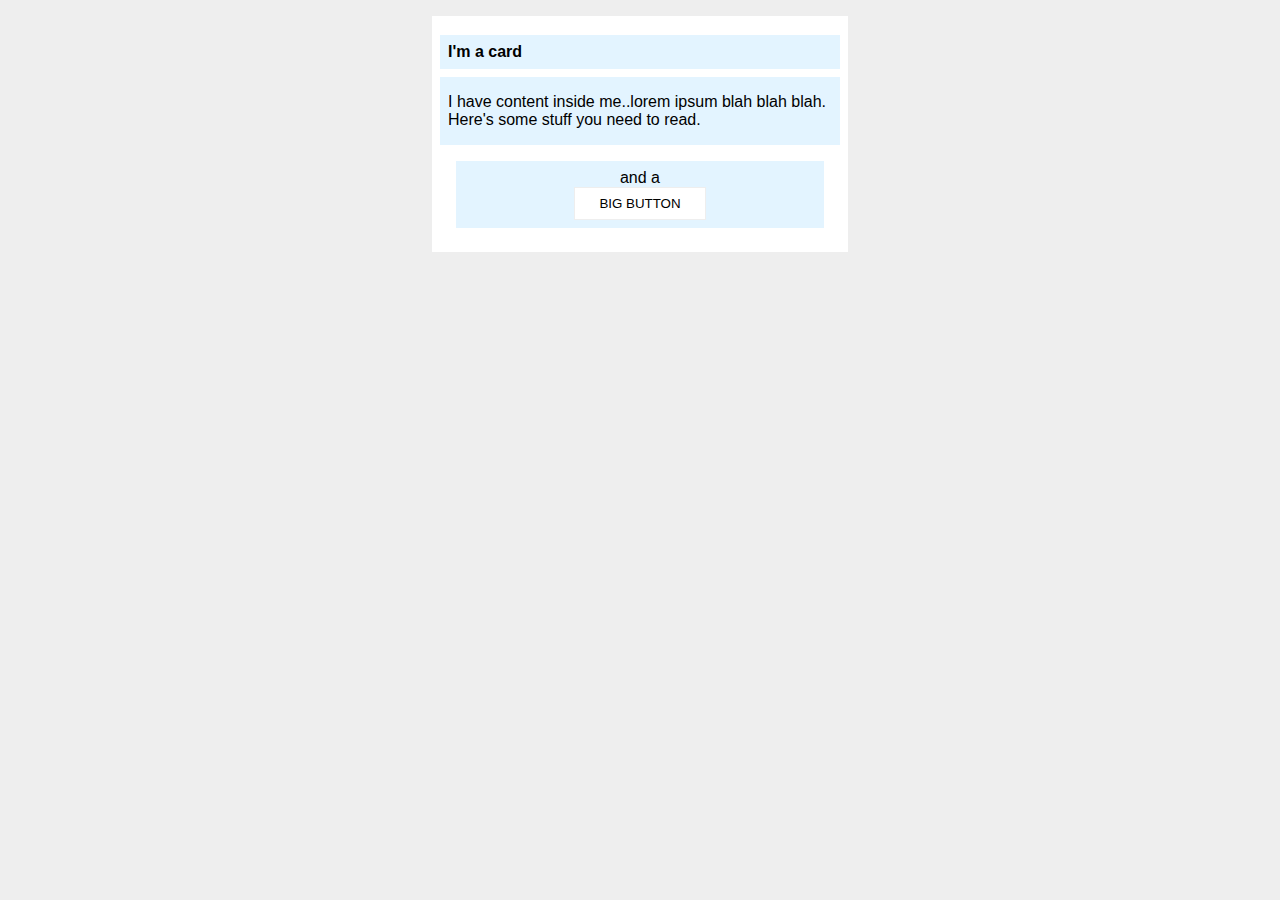
<file: foundations/block-and-inline/02-margin-and-padding-2/index.html>
<!DOCTYPE html>
<html lang="en">
  <head>
    <meta charset="UTF-8">
    <meta http-equiv="X-UA-Compatible" content="IE=edge">
    <meta name="viewport" content="width=device-width, initial-scale=1.0">
    <title>Margin and Padding exercise 2</title>
    <link rel="stylesheet" href="style.css">
  </head>
  <body>
    <div class="card">
      <h1 class="title">I'm a card</h1>
      <div class="content">I have content inside me..lorem ipsum blah blah blah. Here's some stuff you need to read.</div>
      <div class="button-container">and a<br><button>BIG BUTTON</button></div>
  </div>
  </body>
</html>
</file>
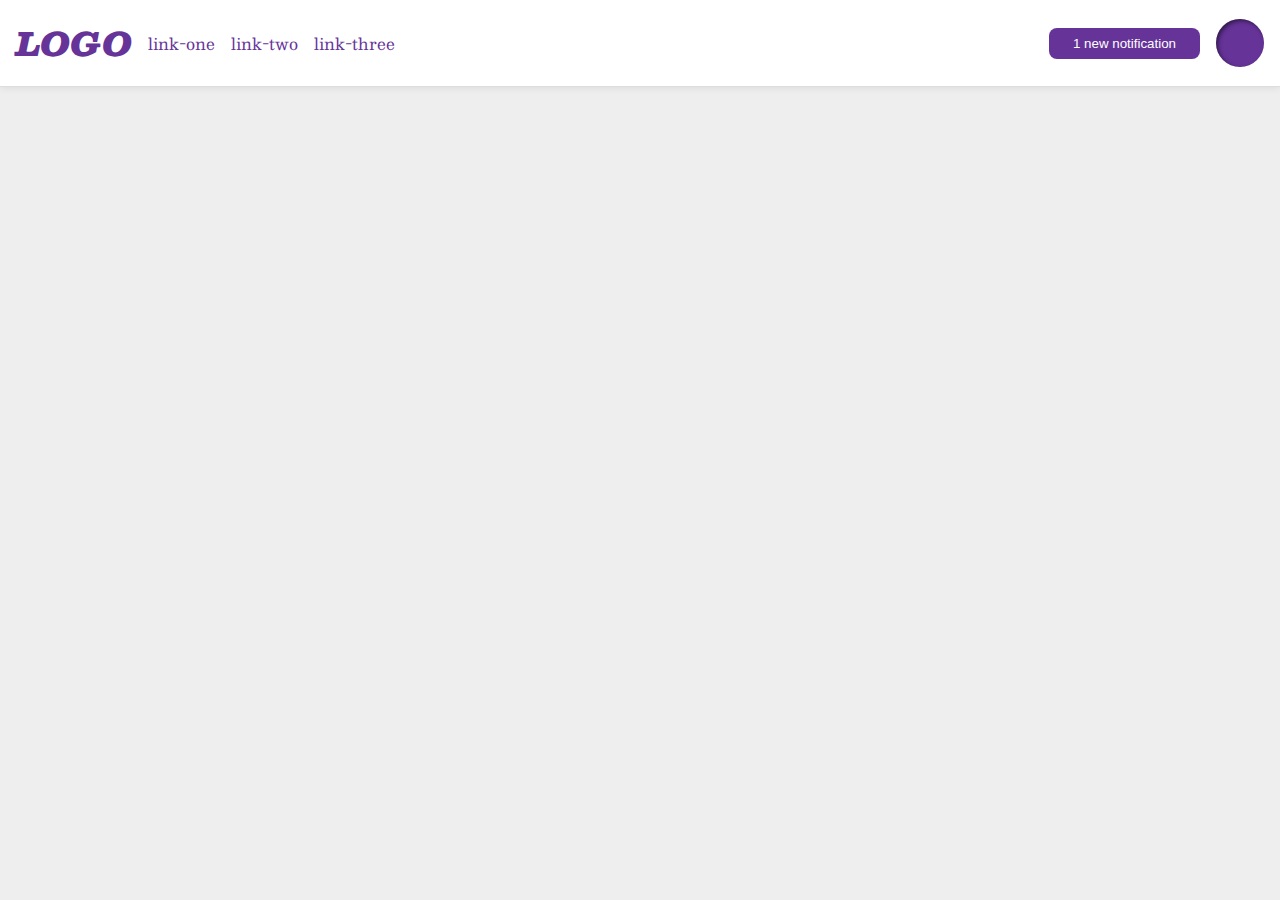
<file: foundations/flex/03-flex-header-2/index.html>
<!DOCTYPE html>
<html lang="en">
  <head>
    <meta charset="UTF-8">
    <meta http-equiv="X-UA-Compatible" content="IE=edge">
    <meta name="viewport" content="width=device-width, initial-scale=1.0">
    <title>Flex Header 2</title>
    <link rel="stylesheet" href="style.css">
  </head>
  <body>
    <div class="header">
      <div class="left">
        <div class="logo">
          LOGO
        </div>
        <ul class="links">
          <li><a href="https://google.com">link-one</a></li>
          <li><a href="https://google.com">link-two</a></li>
          <li><a href="https://google.com">link-three</a></li>
        </ul>
      </div>
      <div class="right"> 
        <button class="notifications">
          1 new notification
        </button>
        <div class="profile-image"></div>
      </div>
  </div>
  </body>
</html>
</file>
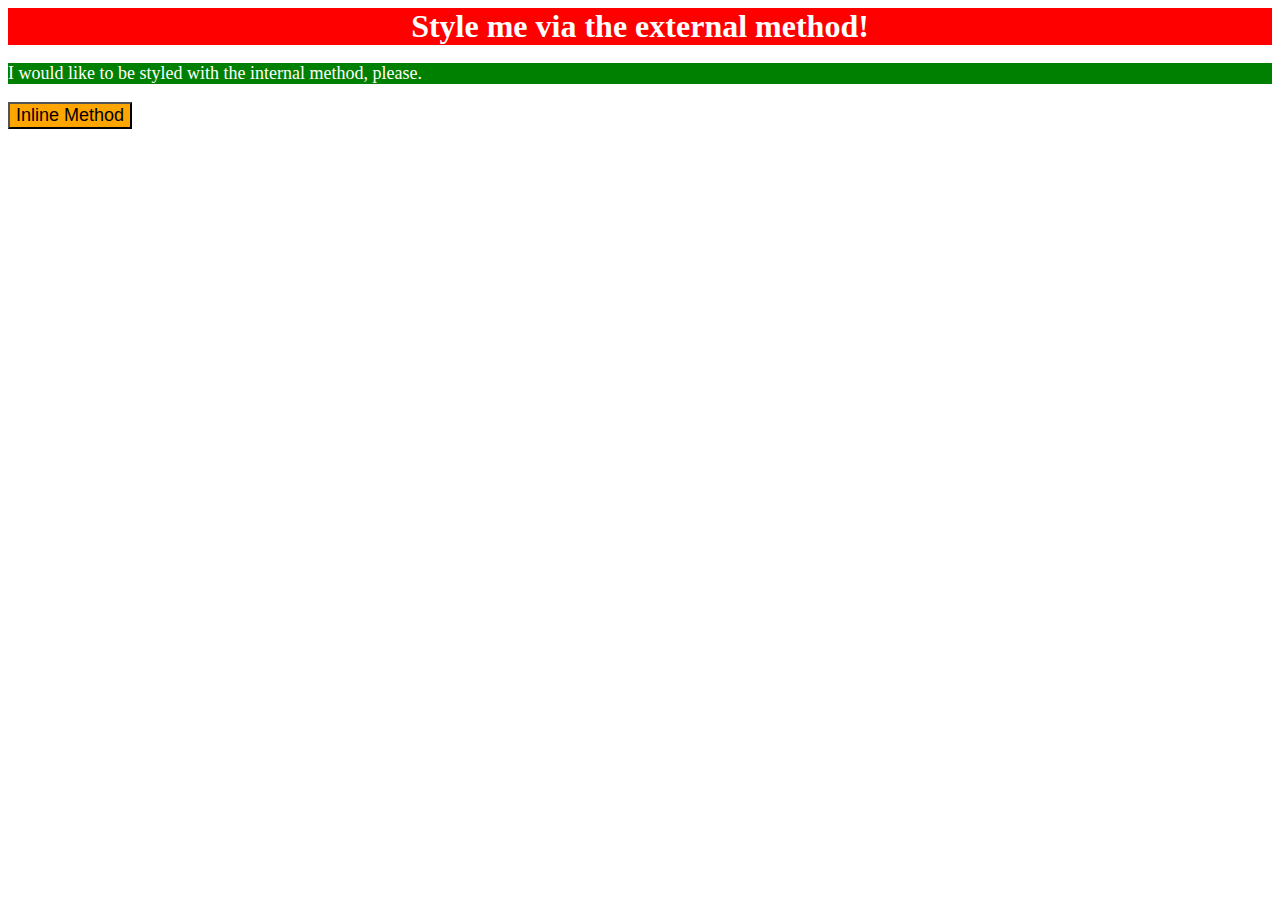
<file: foundations/intro-to-css/01-css-methods/index.html>
<!DOCTYPE html>
<html lang="en">
  
  <head>
    <meta charset="UTF-8">
    <meta http-equiv="X-UA-Compatible" content="IE=edge">
    <meta name="viewport" content="width=device-width, initial-scale=1.0">
    <link rel="stylesheet" href="styles.css">
    <title>Methods for Adding CSS</title>
    <style>
    p {
      background-color: green;
      color: white;
      font-size: 18px;
    }
  </style> 
  </head>
  
  <body>
    <div id="red-background">Style me via the external method!</div>
    <p>I would like to be styled with the internal method, please.</p>
    <button style="background-color: orange;font-size: 18px;">Inline Method</button>
    </html>
  </body>
</file>
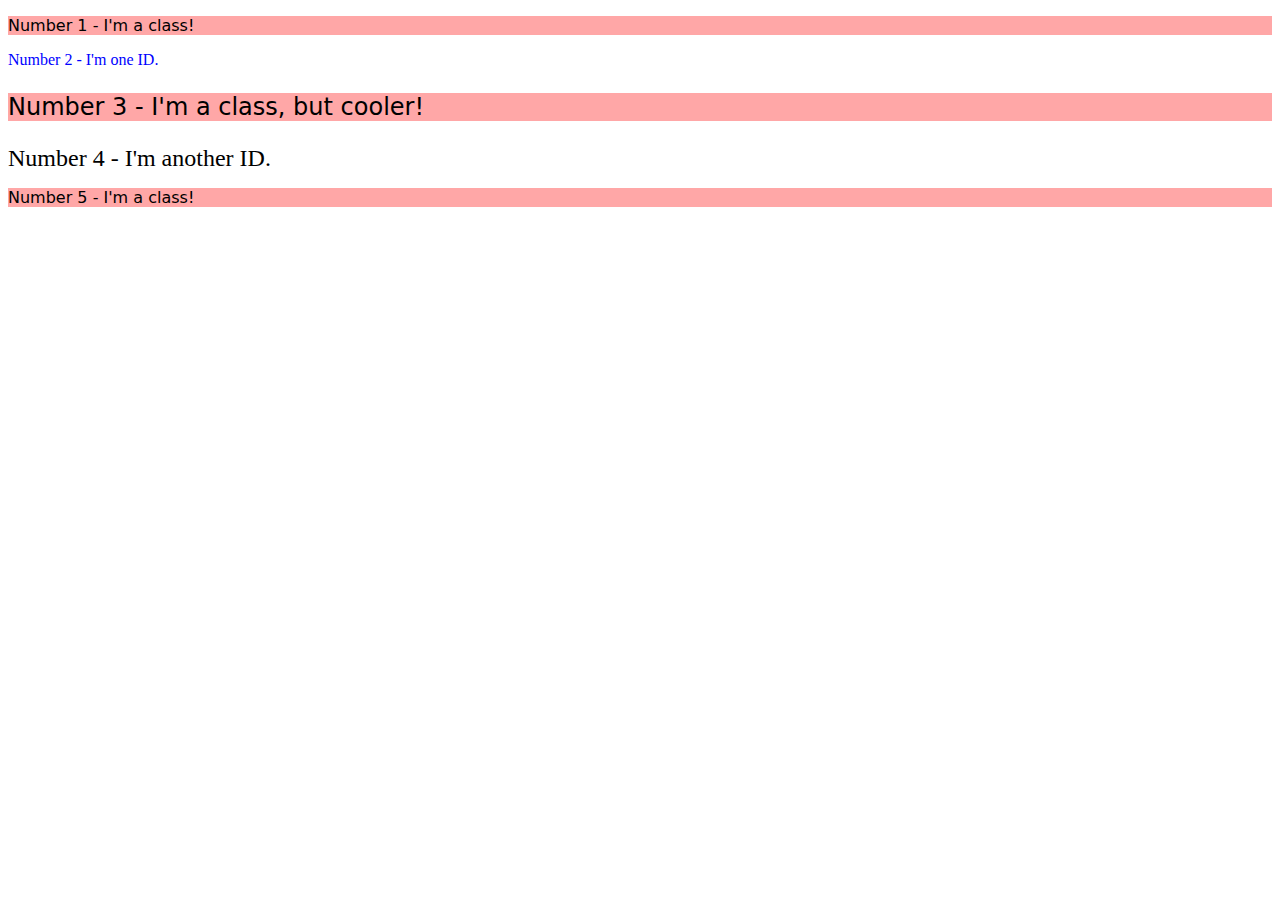
<file: foundations/intro-to-css/02-class-id-selectors/index.html>
<!DOCTYPE html>
<html lang="en">
  <head>
    <meta charset="UTF-8">
    <meta http-equiv="X-UA-Compatible" content="IE=edge">
    <meta name="viewport" content="width=device-width, initial-scale=1.0">
    <title>Class and ID Selectors</title>
    <link rel="stylesheet" href="style.css">
    
  </head>
  <body>
    <p class="odd">Number 1 - I'm a class!</p>
    <div id="two">Number 2 - I'm one ID.</div>
    <p class="adjust-font-size odd">Number 3 - I'm a class, but cooler!</p>
    <div dir="four" class="adjust-font-size">Number 4 - I'm another ID.</div>
    <p class="odd">Number 5 - I'm a class!</p>
  </body>
</html>
</file>
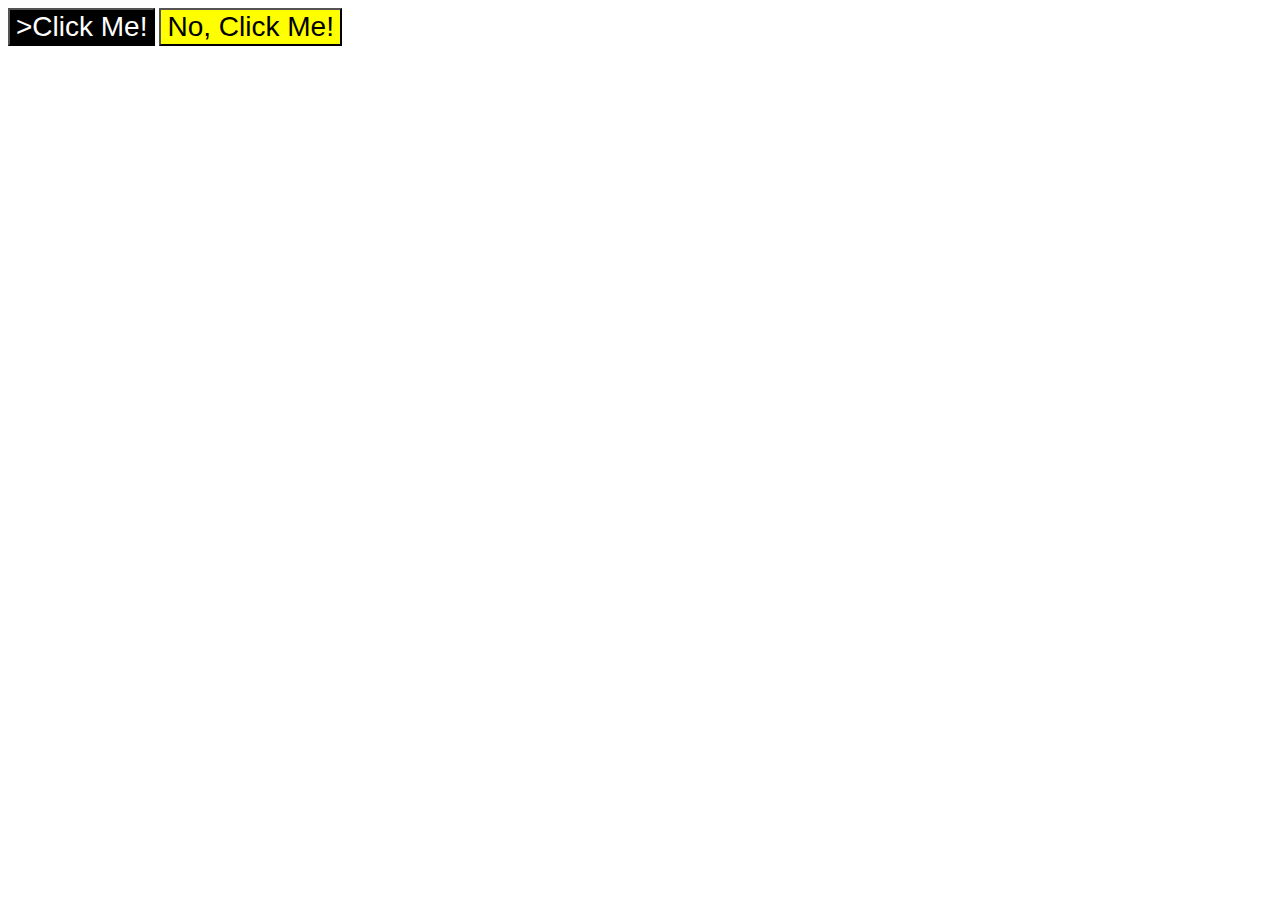
<file: foundations/intro-to-css/03-grouping-selectors/index.html>
<!DOCTYPE html>
<html lang="en">
  <head>
    <meta charset="UTF-8">
    <meta http-equiv="X-UA-Compatible" content="IE=edge">
    <meta name="viewport" content="width=device-width, initial-scale=1.0">
    <title>Grouping Selectors</title>
    <link rel="stylesheet" href="style.css">
  </head>
  <body>
    <button class="first">>Click Me!</button>
    <button class="second">No, Click Me!</button>
  </body>
</html>
</file>
<file: foundations/block-and-inline/02-margin-and-padding-2/style.css>
body {
  background: #eee;
  font-family: sans-serif;
  margin: 0 auto;
}

.card {
  width: 400px;
  background: #fff;
  margin: 16px auto;
  padding: 8px;
}


.title {
  background: #e3f4ff;
  font-size: 16px;
  margin-bottom: 8px;
  padding: 8px;
}

.content {
  background: #e3f4ff;
  padding: 16px 8px;
  margin-bottom: 8px;

}

.button-container {
  text-align: center;
  background: #e3f4ff;
  padding: 8px;
  margin: 16px;
}

button {
  background: white;
  border: 1px solid #eee;
  display:block;
  margin: 0 auto;
  padding: 8px 24px;

}
</file>
<file: foundations/flex/03-flex-header-2/style.css>
/* this is some magical font-importing.  
you'll learn about it later. */
@import url('https://fonts.googleapis.com/css2?family=Besley:ital,wght@0,400;1,900&display=swap');

body {
  margin: 0;
  background: #eee;
  font-family: Besley, serif;
}

.header {
  background: white;
  border-bottom: 1px solid #ddd;
  box-shadow: 0 0 8px rgba(0,0,0,.1);
  display: flex;
  justify-content: space-between;
  flex-wrap: wrap;
  
}

.profile-image {
  background: rebeccapurple;
  box-shadow: inset 2px 2px 4px rgba(0,0,0,.5);
  border-radius: 50%;
  width: 48px;
  height: 48px;
}

.logo {
  color: rebeccapurple;
  font-size: 32px;
  font-weight: 900;
  font-style: italic;
}

button {
  border: none;
  border-radius: 8px;
  background: rebeccapurple;
  color: white;
  padding: 8px 24px;

}

a {
  /* this removes the line under our links */
  text-decoration: none;
  color: rebeccapurple;

}

ul {
  list-style-type: none;
  display: flex;
  gap: 16px;
  margin: 0;
  padding: 0;
}

.left, .right {
  display: flex;
  align-items: center;
  gap: 16px;
}

.left, .right {
  display: flex;
  margin: 16px;
}
</file>
<file: foundations/intro-to-css/01-css-methods/styles.css>
#red-background {
    background-color: red;
    color: white;
    font-size: 32px;
    font-weight: bold;
    text-align: center;
}
</file>
<file: foundations/intro-to-css/02-class-id-selectors/style.css>
.odd {
    background-color: rgb(255, 167, 167);
    font-family: Verdana, "DejaVu Sans", sans-serif;
}
.adjust-font-size {
    font-size: 24px;
}
#two {
    color: blue;
}

#four {
    background-color: hsl(120, 100%, 75%);
}
</file>
<file: foundations/intro-to-css/03-grouping-selectors/style.css>
.first {
    background-color: black;
    color: white;
}
.second {
    background-color: yellow;
}

.first, .second {
    font-size: 28px;
    font-family:  "Helvetica"  "Times New Roman", "sans-serif";
        
}
</file>
